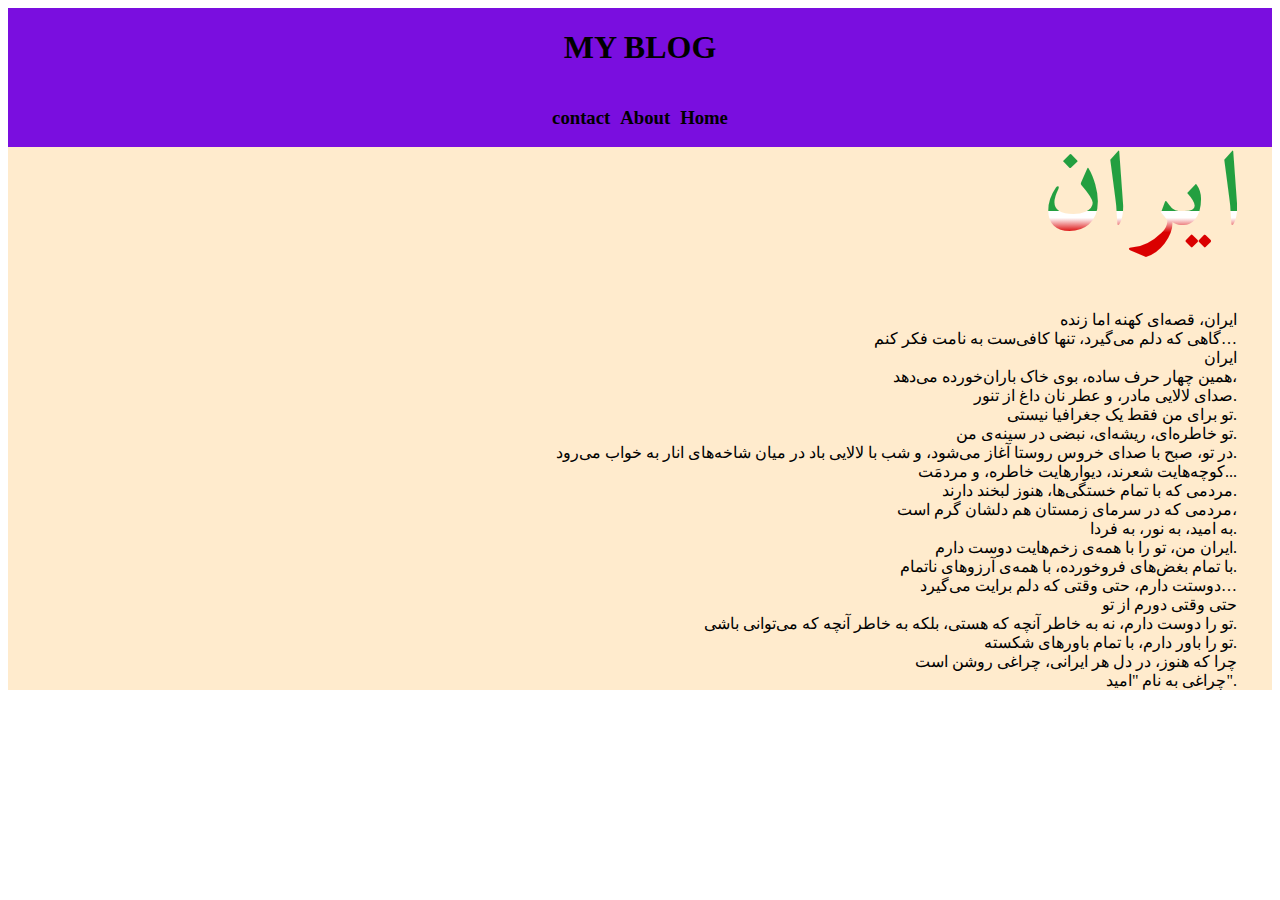
<file: task2.html>
<!DOCTYPE html>
<html lang="en">
<head>
    <meta charset="UTF-8">
    <meta name="viewport" content="width=device-width, initial-scale=1.0">
    <title>Document</title>
    <link rel="stylesheet" href="css/styles.css">
</head>

<body>
    <section class="headline">
        <div class="start">
            <h1>MY BLOG</h1>
        </div>
            <div class="Subset">
                <h3>Home</h3>
                <h3>About</h3>
                <h3>contact</h3>
            </div>
    </section>

    <section class="data">
        <h1 class="iran-flag-text">ایران</h1>

        <p>
            ایران، قصه‌ای کهنه اما زنده <br>
             گاهی که دلم می‌گیرد، تنها کافی‌ست به نامت فکر کنم…  <br>
             ایران <br>
              همین چهار حرف ساده، بوی خاک باران‌خورده می‌دهد، <br> صدای لالایی مادر، و عطر نان داغ از تنور. <br>
              تو برای من فقط یک جغرافیا نیستی. <br>
              تو خاطره‌ای، ریشه‌ای، نبضی در سینه‌ی من. <br> در تو، صبح با صدای خروس روستا آغاز می‌شود، و شب با لالایی باد در میان شاخه‌های انار به خواب می‌رود. <br>
              کوچه‌هایت شعرند، دیوارهایت خاطره، و مردمَت... <br>
              مردمی که با تمام خستگی‌ها، هنوز لبخند دارند. <br>
              مردمی که در سرمای زمستان هم دلشان گرم است، <br> به امید، به نور، به فردا. <br>
              ایران من، تو را با همه‌ی زخم‌هایت دوست دارم. <br>
               با تمام بغض‌های فروخورده، با همه‌ی آرزوهای ناتمام. <br>
               دوستت دارم، حتی وقتی که دلم برایت می‌گیرد… <br>
               حتی وقتی دورم از تو<br>

                تو را دوست دارم، نه به خاطر آنچه که هستی، بلکه به خاطر آنچه که می‌توانی باشی. <br>
                تو را باور دارم، با تمام باورهای شکسته. <br>
                چرا که هنوز، در دل هر ایرانی، چراغی روشن است<br>
                 چراغی به نام "امید".
        </p>
    </section>
</body>
</html>
</file>
<file: css/styles.css>
@font-face {
    font-family: "ir";
    src: url(../assets/font/Compsetb.ttf);
}


.headline{
    direction: rtl;
    background-color: rgb(122, 14, 223);
    width: 100%;
    height: fit-content;

}
.start{
    display: flex;
    flex-direction: row;
    justify-content: center;
    align-items: center;
}

.Subset{
    display: flex;
    flex-direction: row;
    justify-content: center;

    gap: 10px;
}

.data{
    background-color: blanchedalmond;
    text-align: right;
    height: fit-content;
    
}
.iran-flag-text{
    font-family: "ir";
    background: linear-gradient(
     to bottom,         
     #239f40 33.33%,         
     #239f40 50.33%,
     #ffffff 26.33%,    
     #ffffff 55.33%,
     #da0000 66.66%,     
     #da0000 100%
    );

  
    -webkit-background-clip: text;
            background-clip: text;

  
    -webkit-text-fill-color: transparent;
            color: transparent;

  
    font-size: 8rem;
    font-weight: 800;
    line-height: 1;
    margin: 0px 35px 35px 0;
   
  

  
}


.data p{
    margin: 0px 35px 50px 0px;
}
</file>
